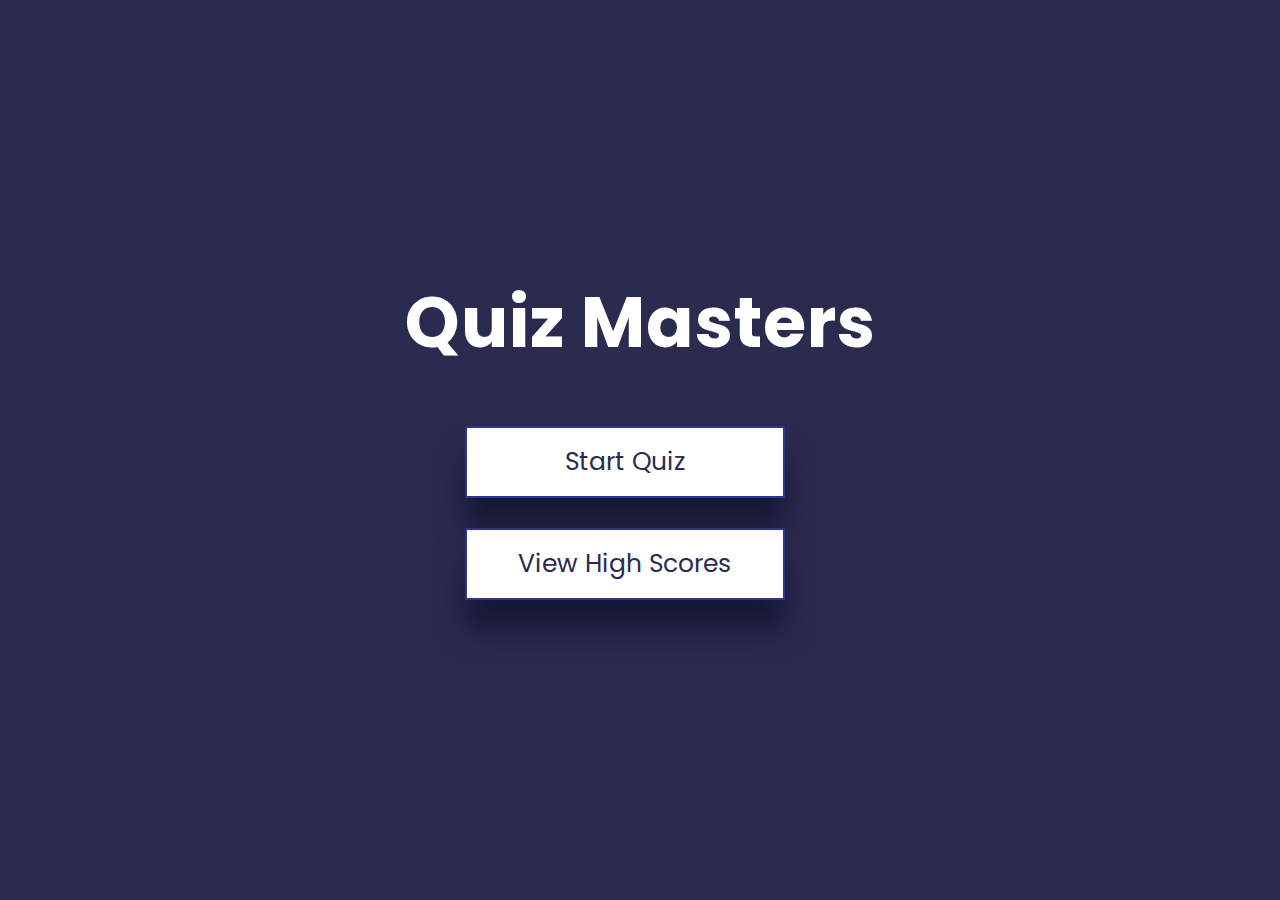
<file: index.html>
<!DOCTYPE html>
<html lang="en">
<head>
    <meta charset="UTF-8">
    <meta http-equiv="X-UA-Compatible" content="IE=edge">
    <meta name="viewport" content="width=device-width, initial-scale=1.0">
    <title>Quiz Application</title>
    <link rel="stylesheet" href="style.css">
</head>
<body>
    <!-- Welcome page -->
    <div class="container">
        <div class="title">
            <h1>Quiz Masters</h1>
            <a href="user.html" class="btn">Start Quiz</a>
            <a href="highscores.html" class="btn">View High Scores</a>
        </div>

    </div>
</body>
</html>
</file>
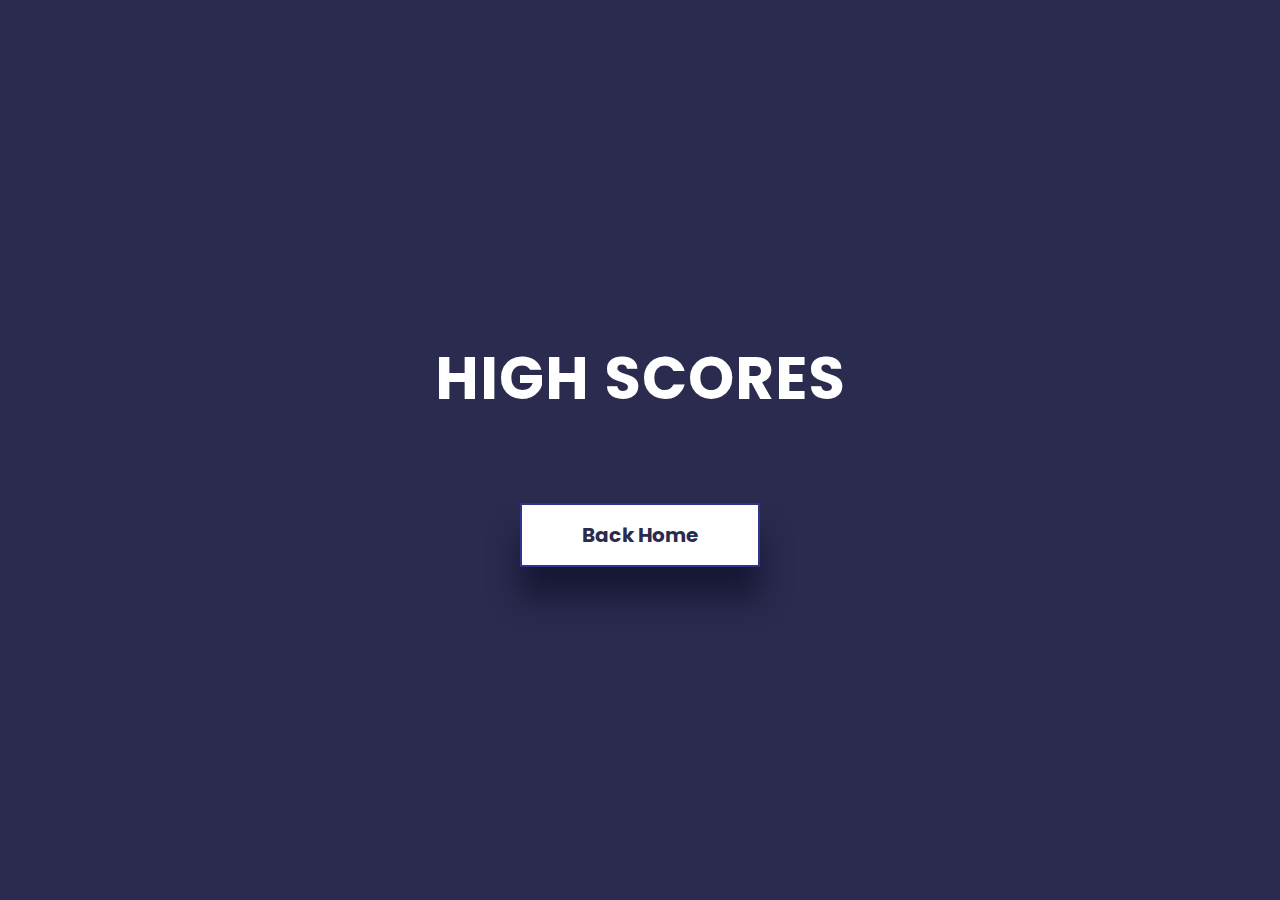
<file: highScores.html>
<!DOCTYPE html>
<html lang="en">
<head>
    <meta charset="UTF-8">
    <meta http-equiv="X-UA-Compatible" content="IE=edge">
    <meta name="viewport" content="width=device-width, initial-scale=1.0">
    <title>High Scores</title>
    <link rel="stylesheet" href="quiz.css">
</head>
<body>
    <div class="container">
        <div id="highScores" class="flex-center flex-column">
            <h1 id="final">High Scores</h1>
            <ul id="highScoresList"></ul>
            <a href="index.html" class="btn-back">Back Home</a>
        </div>
    </div>


    <script src="highScores.js"></script>
</body>
</html>
</file>
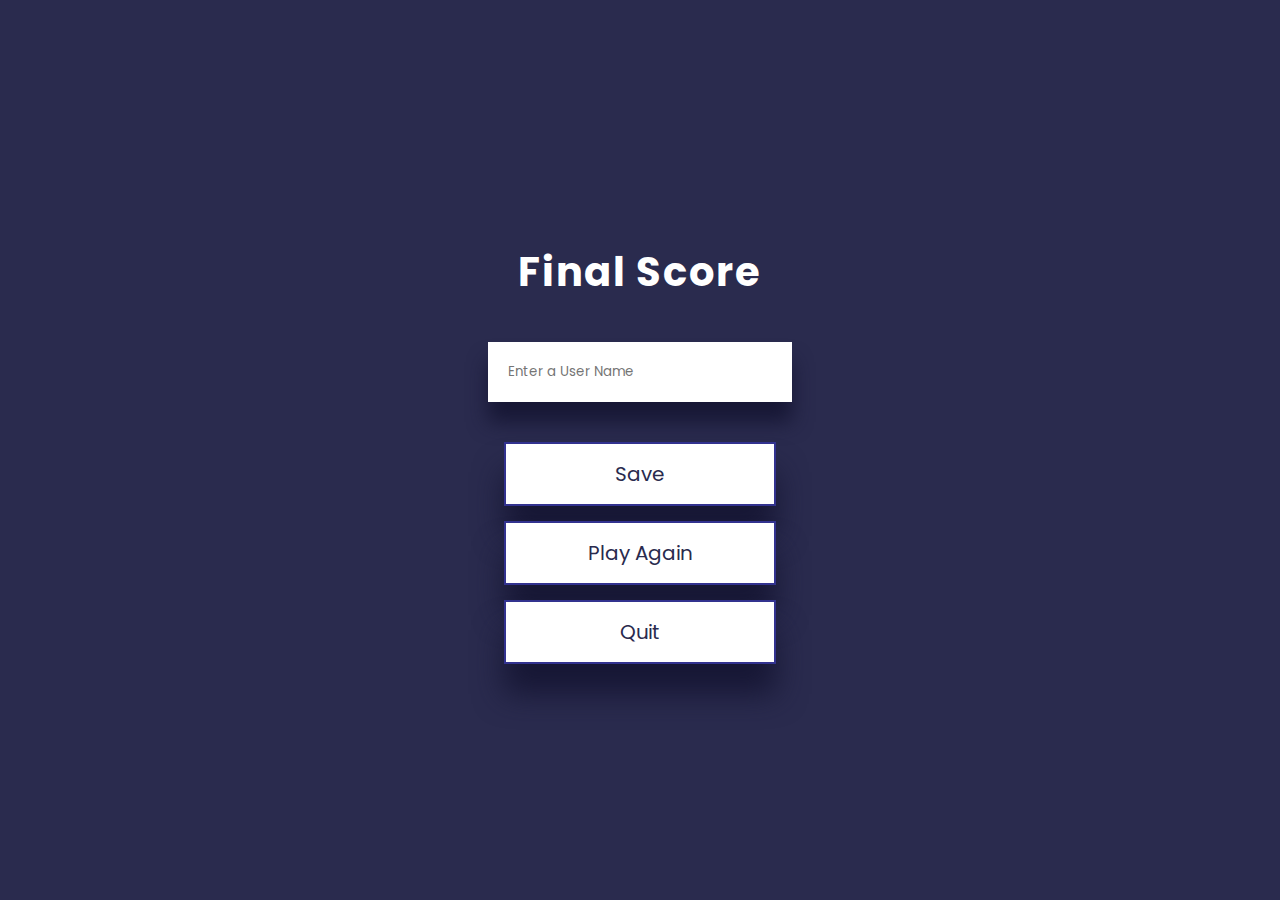
<file: last.html>
<!DOCTYPE html>
<html lang="en">
<head>
    <meta charset="UTF-8">
    <meta http-equiv="X-UA-Compatible" content="IE=edge">
    <meta name="viewport" content="width=device-width, initial-scale=1.0">
    <title>Congratulation User</title>
    <link rel="stylesheet" href="quiz.css">
</head>
<body>
    <div class="container">
        <div id="last" class="flex-center flex-column">
            <p class="score-view">Final Score</p>
            <h1 id="finalScore"></h1>
            <form>
                <input type="text" name="username" id="username" placeholder="Enter a User Name">
                <button type="submit" class="btn" id="saveScoreBtn" onclick="saveHighScore(event)" disabled >Save</button>
            </form>
            <a href="dropDown.html" class="btn">Play Again</a>
            <a href="index.html" class="btn">Quit</a>
        </div>
    </div>

    <script src="app.js"></script>
</body>
</html>
</file>
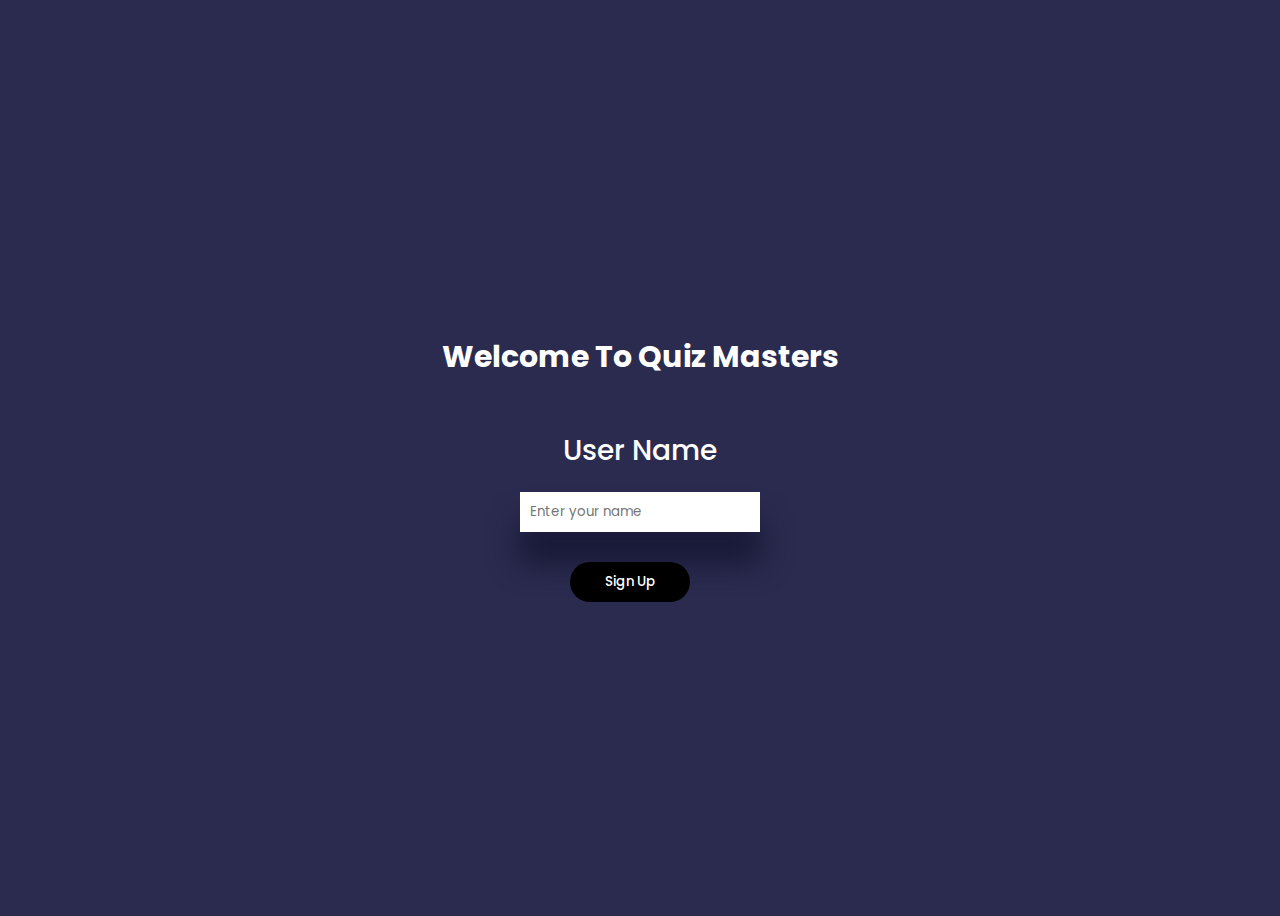
<file: user.html>
<!DOCTYPE html>
<html lang="en">
<head>
    <meta charset="UTF-8">
    <meta http-equiv="X-UA-Compatible" content="IE=edge">
    <meta name="viewport" content="width=device-width, initial-scale=1.0">
    <title>Quiz Masters Login</title>
    <link rel="stylesheet" href="user.css">
</head>
<body>
    <div class="container">
        <h1 class="user-head">Welcome To Quiz Masters</h1>
        <form action="dropDown.html" id="form">
            <label for="username">User Name</label>
            <input type="text" id="username" placeholder="Enter your name" name="username" required>
            <button type="submit" id="signUpBtn" name="userBtn">Sign Up</button>
        </form>
    </div>

</body>
</html
</file>
<file: style.css>
@import url('https://fonts.googleapis.com/css2?family=Poppins&display=swap');

*{
    margin: 0;
    padding: 0;
    box-sizing: border-box;
    font-family: 'Poppins', sans-serif;
}

        /* Home Page */

body {
    background-color: rgb(42, 43, 78);
}        

.container{
    height: 100vh;
    /* width: 100vw; */
    display: flex;
    justify-content: center;
    align-items: center;
}

.title{
    display: flex;
    flex-direction: column;
    color: #fff;
}

.title h1{
    font-size: 70px;
    margin-bottom: 50px;
    letter-spacing: 1px;
}

.btn{
    font-size: 25px;
    text-align: center;
    text-decoration: none;
    margin-bottom: 30px;
    border: 2.5px solid rgb(50, 50, 143);
    background-color: #fff;
    color:  rgb(42, 43, 78);
    padding: 15px 0;
    width: 20rem;
    margin-left: 60px;
    box-shadow: 0px 30px 30px rgb(23, 23, 53);
    cursor: pointer;
}

        /* Quiz Page Styling */

.back-btn{
    color: rgb(42, 43, 78);
    background-color: #fff;
    text-decoration: none;
    width: 100px;
    height: 25px;
    margin: 20px 5px;
    border-radius: 30px;
    text-align: center;
    cursor: pointer;
    position: sticky;
    top: 0;
}

.fas{
    color: rgb(42, 43, 78);
    background-color:#fff ;
}


@media(max-width:500px){
    .title h1{
        font-size: 53px;
        text-align: center;
    }
 
    .btn{
        margin-bottom: 20px;
        font-weight: bold;
        margin-right: 60px;
        text-align: center;
        align-items: center;
        justify-content: center;
    }
}
</file>
<file: quiz.css>
@import url('https://fonts.googleapis.com/css2?family=Poppins&display=swap');

*{
    margin: 0;
    padding: 0;
    box-sizing: border-box;
    font-family: 'Poppins', sans-serif;
}

body {
    background-color: rgb(42, 43, 78);
}

/* UTILITIES */

.container{
    /* width: 100vw; */
    height: 100vh;
    display: flex;
    justify-content: center;
    align-items: center;
    max-width: 80rem;
    margin: 0 auto;
} 

.container > *{
    width: 100%;
}

.flex-column{
    display: flex;
    flex-direction: column;
}

.flex-center{
    justify-content: center;
    align-items: center;
}

.justify-center{
    justify-content: center;
}

.text-center{
    text-align: center;
}

.hidden{
    display: none;
}

.game{
    display: none;
}

#loader{
   border: 1.6rem solid white;
   border-radius: 50%;
   border-top: 1.6rem solid rgb(12, 12, 48);
   width: 10rem;
   height: 10rem;
   animation: loader 2s linear infinite;
}

@keyframes loader {
   0%{
       transform: rotate(0deg);
   }

   100%{
       transform: rotate(360deg);
   }
}

#game h2{
    font-size: 2rem;
    font-weight: 900;
    margin-bottom: 1.2rem;
    color: #fff;
    text-transform: capitalize;
    margin-top: 80px;
}

.choice-box{
    display: flex;
    margin-bottom: 1rem;
    width: 100%;
    font-size: 22px;
    cursor: pointer;
}

.choice-box:hover{
    box-shadow: 0px 40px 40px 0 rgb(23, 23, 53);
    transition: all .3s;
}
.choice-prefix{
    padding:15px 25px;
    background-color: rgb(58, 58, 58);
    text-align: center;
    width: 70px;
    color: #fff;
}

.choice-text{
    background-color: white;
    width: 100%;
    padding: 13px;
}

.correct{
    background-color: green !important;
}

.incorrect{
    background-color: red !important;
}

#hud{
    float: left;
    margin-left: 50px;
    color: #fff;
}

.timer{
    float: right;
    margin-right: 90px;
}

.timerText{
    text-align: center;
    font-size: 2.2rem;
    color: white;
}

.timerSec{
    text-align: center;
    color: rgb(255, 255, 255);
    margin-top: 10px;
    font-size: 25px;
}

#hud-score{
    color: #fff;
}

#score{
    color: white;
    font-weight: 900;
}

.hud-prefixx{
    font-size: 1.8rem;
    text-align: center;
    font-weight: bold;
}

#progressBar{
    width: 12rem;
    height: 3rem;
    border: 0.3rem solid white;
    margin-top: 10px;
}

#progressBarFull{
    height: 2.5rem;
    background-color: whitesmoke;
    width: 0;
} 

.btn{
    font-size: 20px;
    text-align: center;
    text-decoration: none;
    margin-bottom: 15px;
    border: 2.5px solid rgb(50, 50, 143);
    background-color: #fff;
    color:  rgb(42, 43, 78);
    padding: 15px 0;
    width: 17rem;
    box-shadow: 0px 30px 30px 0 rgb(23, 23, 53);
    cursor: pointer;
}

form{
    display: flex;
    width: 100%;
    flex-direction: column;
    align-items: center;
}

input{
    margin-bottom: 40px;
    width: 19rem;
    padding: 20px;
    border: none;
    box-shadow: 0px 20px 20px 0px rgb(23, 23, 53);
    background-color: white;
    margin-top: 40px;
    outline: none;
}

#finalScore{
    color: white;
    font-size: 50px;
    font-weight: bold;
}

.score-view{
    color: white;
    font-size: 40px;
    font-weight:bold;
    margin-top: 20px;
    letter-spacing: 2px;
}

.btn[disabled]{
    cursor: not-allowed;
}

.btn-back{
    font-size: 20px;
    text-align: center;
    text-decoration: none;
    border: 2.5px solid rgb(50, 50, 143);
    background-color: #fff;
    color:  rgb(42, 43, 78);
    padding: 15px 0;
    width: 15rem;
    box-shadow: 0px 30px 30px 0 rgb(23, 23, 53);
    cursor: pointer;
    font-weight: bold;
    margin-top: 50px;
}

#final{
    text-transform: uppercase;
    font-size: 3.7rem;
    color: white;
    letter-spacing: 1px;
}

#highScoresList{
    list-style: symbols();
    color: #fff;
    margin-top: 30px;
    height: 100%;
    padding-left: 0px;
    text-align: center;
}

.high-score{
    font-size: 2.5rem;
}

.high-score:hover{
    transform: scale(1.050);
}


/* MEDIA QUERY */

@media(max-width:800px){
    h2{
     width: 100%;
    }

    .choice-box{
        width: 480px;
        font-size: 30px;
    }

    #progressBarFull{
      margin-left: -2px;
      height: -2rem;
    }
}

 @media(max-width:500px){
   .title h1{
       font-size: 53px;
       text-align: center;
   }
/* 
    .btn{
       margin-bottom: 20px;
       font-weight: bold;
       text-align: center;
   } */

   #final{
       font-size: 51px;
       text-align: center;
   }

   #progressText{
       /* margin-top: 50px; */
       /* margin-left: -48px; */
       font-size: 25px;
       text-align: center;
       /* margin-right: 50px; */
   }

   /* #progressBar{
    margin-left: -45px;
    width: 8rem;
    height: 2rem;
   } */

   /* #progressBarFull{
       height: 30px;
       margin: -3px;
   }  */
    
    /* #hud-item{
        margin-right: 50px;
        float: left;
        
    } */

    /* .hud-prefix{
        text-align: center;
        margin-right: 20px;
        font-weight: bold;
        font-size: 35px; */

     /* .main-text{
         margin-right: 15px;
     } */
    h2{
       font-size: 25px !important;
       width: 500px !important;
       
    }


    .choice-box{
        font-size: 15px;
        font-weight: 800;
    }
     #game{
         margin-right: 500px;
     }
}
</file>
<file: user.css>
@import url('https://fonts.googleapis.com/css2?family=Poppins&display=swap');

*{
    box-sizing: border-box;
    font-family: 'Poppins', sans-serif;

}
body{
    background-color:rgb(42, 43, 78) ;
    background-repeat: no-repeat;
}
.container{
    display: flex;
    height: 100vh;
    align-items: center;
    flex-direction: column;
    justify-content: center;
}

.user-head{
    font-size: 30px;
    margin-bottom: 30px;
    color: white;
}

label{
    color: white;
    font-size: 20px;
    font-weight: 900;
    text-align: center;
    margin-bottom: 20px;
}

#username{
    box-shadow: 0px 30px 30px 0px rgb(23, 23, 53);
    background-color: white;
    width: 15rem;
    height: 40px;
    padding: 10px;
    border: none;
}

form{
    display: flex;
    flex-direction: column;
}

#signUpBtn{
    margin-top: 30px;
    width: 120px;
    text-align: center;
    height: 40px;
    border-radius: 20px;
    background-color: rgb(0, 0, 0);
    border: none;
    color: white;
    font-weight: 500;
    margin-left: 50px;
    cursor: pointer;
}

label{
    color: white;
    font-size: 28px;
    font-weight: 500;
    margin-top: 20px;
}

select{
    background-color:white;
    color: black;
    height: 40px;
    width: 150px;
    border: none;
    box-shadow: 0px 10px 10px 0px rgb(23, 23, 53);
    border-radius: 5px;
    padding-left: 10px;
    font-weight: 500;
}

.head{
    color: white;
    font-size: 30px;
    text-transform: capitalize;
    text-align: center;
}

.submit{
    margin-top: 30px;
    width: 120px;
    text-align: center;
    height: 40px;
    border-radius: 20px;
    background-color: rgb(0, 0, 0);
    border: none;
    color: white;
    font-weight: 500;
    margin-left: 15px;
    cursor: pointer;
}
</file>
